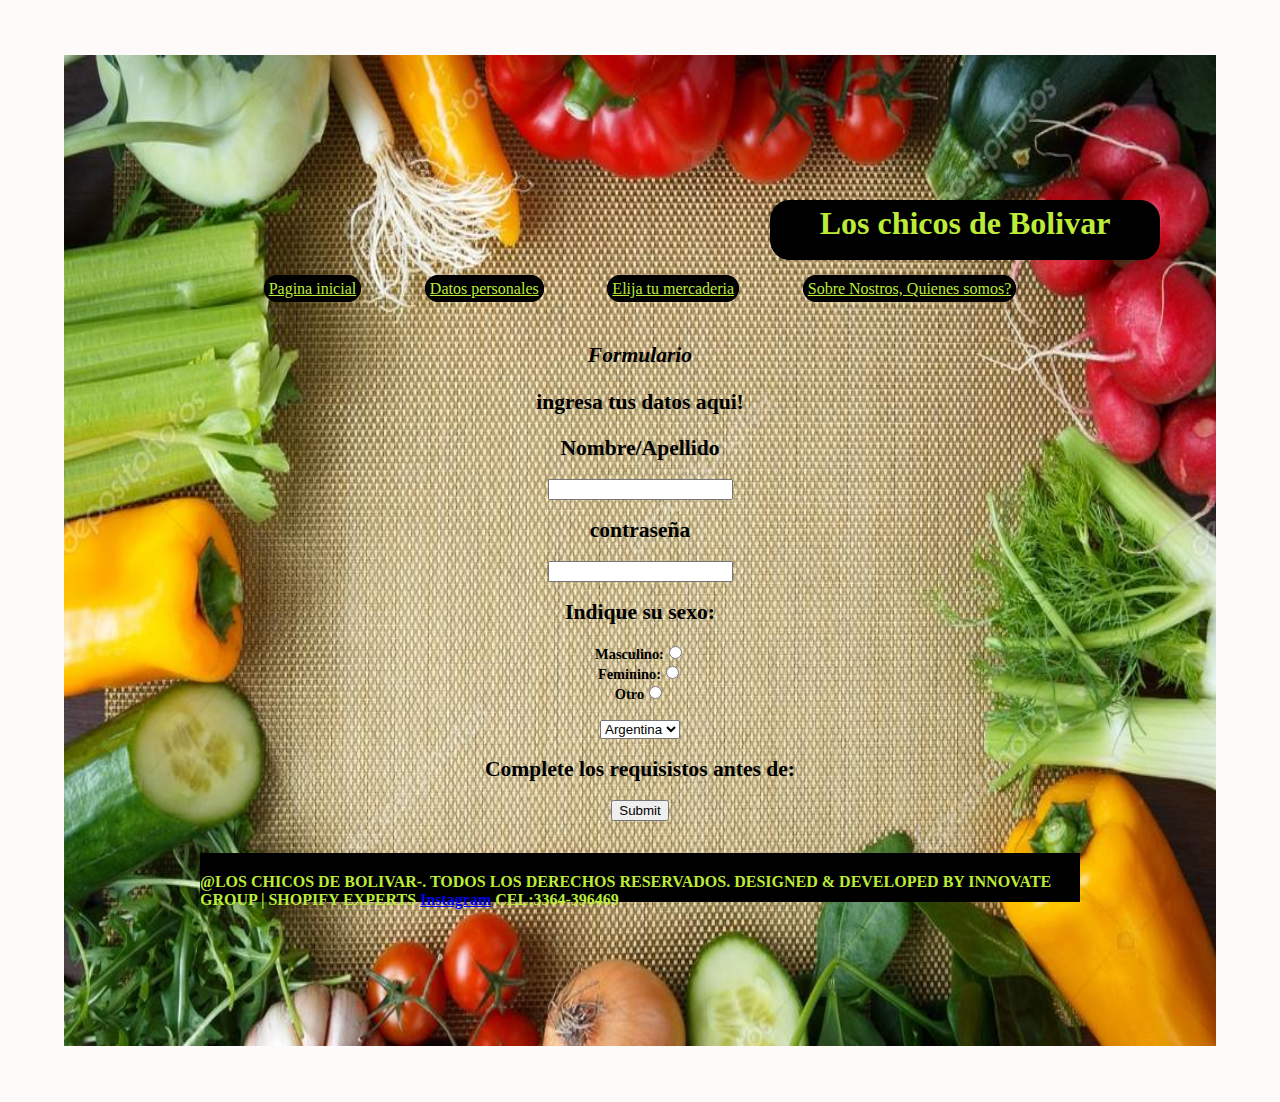
<file: datos personales.html>
<!DOCTYPE html>
<head>
<title>Datos personales</title>
<meta charset="utf-8"></meta>
<meta name="description" content="somos provedores y comerciamos al publico con la mejor calidad de verduras/frutas">
<meta name="keywords" content="frutas,verduras,negocios">
<meta name="author"  content="LucasDoyen.html">
<link rel="stylesheet" href="style.css">
<script src="js.js"></script>
</head>
<body class="body1">
        <h1 class="title-h1">Los chicos de Bolivar</h1>
    <header> 
        <nav class="conteiner2">
        <div><a href="index.html"  class="iten">Pagina inicial</a></div>
        <div><a href="datos personales.html" class="iten1"> Datos personales</a></div>
        <div><a href="elige tu mercaderia.html" class="iten2">Elija tu mercaderia</a></div>
        <div><a href="sobre nosotros.html" class="iten3">Sobre Nostros, Quienes somos?</a></div>
        </nav>
        <main class="main-h2" >
        <h2><i>Formulario</i></h2>
        <h2><p>ingresa tus datos aqui!</p></h2>
        <div>
         <form class="form-input">
        <h2>Nombre/Apellido</h2><INPUT type="text" maxlength="15" required="">
        <h2>contraseña</h2><INPUT type="password" maxlength="15" required="">
        <h2>Indique su sexo:</h2>
        <b>Masculino:</b><INPUT type="radio" name="otro"  ><br>
        <b>Feminino:</b><INPUT type="radio" name="otro"  ><br>
        <b>Otro</b><INPUT type="radio" name="otro"  ><br><br>
                        
        <select id="pais" name="pais">
        <option value="arg">Argentina</option>
        <option value="bra">brasil</option>
        <option value="uru">uruguay</option>
        <option value="bol">bolivia</option>
        </select>
        <h2>Complete los requisistos antes de:</h2><INPUT type="submit">
        <br><br>
        </form></div> </main>
    <footer class="footer1"><p><b>@LOS CHICOS DE BOLIVAR-. TODOS LOS DERECHOS RESERVADOS. DESIGNED & DEVELOPED BY INNOVATE GROUP | SHOPIFY EXPERTS    
        <a href="https://www.instagram.com/loschicosdebolivar/">Instagram</a>
          CEL:3364-396469
        </b></p></footer>
</body>
</html>
</file>
<file: style.css>
body{ margin: 10px 5px 5px 5px;}
.body1{
  background-image: url(vegetables.jpg);
  background-repeat: no-repeat;
  background-color:rgb(255, 250, 250);
  background-size: 90% 90%;
  background-position: center ;
  padding-left: 200px;
  padding-top: 200px;
  padding-right: 200px;
  padding-bottom: 200px;
  margin: 0px 0px 0px 0px;}
.logo{
  height: 70px;
  width: 100px;
  position: absolute;
  text-align: center;
  margin:5px 0px 0px 550px;}
 .logo1{
  height: 50px;
  width: 60px;
  text-align: center;
  margin:5px 0px 0px 0px;
 }
.conteiner{
  margin: 0px 0px 0px 0px;
  padding: 20px 0px 0px 0px;
  background-color:black;
  color:rgb(104, 231, 0);
  display: flex;
  flex-direction: row;
  height: 45px ;
  justify-content: space-evenly;
  align-items: flex-start;
  text-align: center;
  border: 2px solid;
  border-radius: 10px;}
  .conteiner2{
    margin: 0px 0px 0px 0px;
    padding: 20px 0px 0px 0px;
    display: flex;
    flex-direction: row;
    height: 45px ;
    justify-content: space-evenly;
    align-items: flex-start;
    text-align: center}

.conteiner1{
  margin: 20px 0px 0px 0px;
  padding: 0px 0px 0px 0px;
  display: flex;
  flex-direction: row;
  height: 180px;
  width: 100%;
  justify-content: space-evenly;
  align-items: flex-start;}

.iten{  
  margin: 0px 0px 0px 0px;
  padding: 0px 0px 0px 0px;
  height: 100px;
  width: 200px;
  background-color: black;
  border: 5px solid black;
  border-radius: 20px;
  color:rgb(188, 236, 55);}

.iten1{  
  margin: 0px 0px 0px 0px;
  padding: 0px 0px 0px 0px;
  height: 100px;
  width: 200px;
  background-color: black;
  border: 5px solid black;
  border-radius: 20px;
  color:rgb(188, 236, 55);}

.iten2{  
  margin: 0px 0px 0px 0px;
  padding: 0px 0px 0px 0px;
  height: 100px;
  width: 200px;
  background-color: black;
  border: 5px solid black;
  border-radius: 20px;
  color:rgb(188, 236, 55);}

.iten3{  
  margin: 0px 0px 0px 0px;
  padding: 0px 0px 0px 0px;
  height: 100px;
  width: 200px;
  background-color: black;
  border: 5px solid black;
  border-radius: 20px;
  color:rgb(188, 236, 55);}

.tituloprincipal{
  margin: 20px 0px 0px 660px;
  padding: 10px 0px 0px 0px;
  height: 50px;
  width: 500px;
  background-color:black;
  color:rgb(188, 236, 55);
  border: 5px solid color:black;
  border-radius: 10px;
  text-align: center;
}
.titulo1{
  margin: 10px 0px 0px 660px;
  padding: 20px 0px 0px 0px;
  height: 50px;
  width: 500px;
  background-color:black;
  color:rgb(188, 236, 55);
  border-color:black;
  border: 5px solid color:black;
  border-radius: 10px;
  text-align: center;}
.p1{
  margin: 20px 0px 0px 580px;
  padding: 0px 0px 0px 0px;
  height: 60px;
  width: 660px;
  border: 5px solid color:black;
  border-radius: 10px;
  text-align: center;}
.p2{
  margin: 20px 0px 0px 580px;
  padding: 0px 0px 0px 0px;
  height: 80px;
  width: 660px;
  border-color:black;
  border: 5px solid color:black;
  border-radius: 10px;
  text-align: center;}
.titulo2{
  margin: 10px 0px 0px 660px;
  padding: 20px 0px 0px 0px;
  height: 50px;
  width: 500px;
  background-color:black;
  color:rgb(188, 236, 55);
  border-color:black;
  border: 5px solid color:black;
  border-radius: 10px;
  text-align: center;}
.div1{  
  margin: 0px 0px 0px 0px;
  padding: 0px 0px 0px 0px;
  height:160px;
  width: 370px;
  text-align: center;
  border-color:black;
  border: 5px solid color;
  border-radius: 20px;
  background-color:black;
  color:rgb(188, 236, 55)}
.div2{ 
  margin: 0px 0px 0px 120px;
  padding: 30px 0px 0px 0px;
  height: 300px;
  width: 300px;
  text-align: center;
  bottom: 400px;
  position: absolute;}
  .foto{
  padding: 0px 0px 0px 0px;
  margin: 15px 0px 0px 90px;
  height: 400px;
  width: 800px; 
  }
.foto1{
  padding: 0px 0px 0px 0px;
  margin: 15px 0px 0px 90px;
  height: 400px;
  width: 800px; }
.footer1{ 
  padding: 4px 0px 0px 0px; 
  margin: 15px 0px 0px 0px;
  height: 45px;
  width: 100%;
  background-color:black;
  color:rgb(188, 236, 55);
}
.title-h1{ 
  font-family: 'Sriracha', cursive;
  text-align: center;
  margin: 0px 0px 0px 570px;
  padding: 0px 0px 0px 0px;
  height: 50px;
  width: 380px;
  background-color: black;
  border: 5px solid black;
  border-radius: 20px;
  color:rgb(188, 236, 55);}

.main-h2 { 
  margin: auto ;
  text-align:center;
  width: 350px;;
  color:black;
  font-size: 0.9em ;}

.table1{  
  margin: 20px 0px 20px 520px;
  padding: 10px 0px 0px 0px;
  background-color:black;
  color:rgb(104, 231, 0);
  display: flex;
  flex-direction: row;
  height: 470px;
  width: 770px;
  justify-content: space-evenly;
  align-items: flex-start;
  text-align: center;
  border: 2px solid;
  border-radius: 10px;}
</file>
